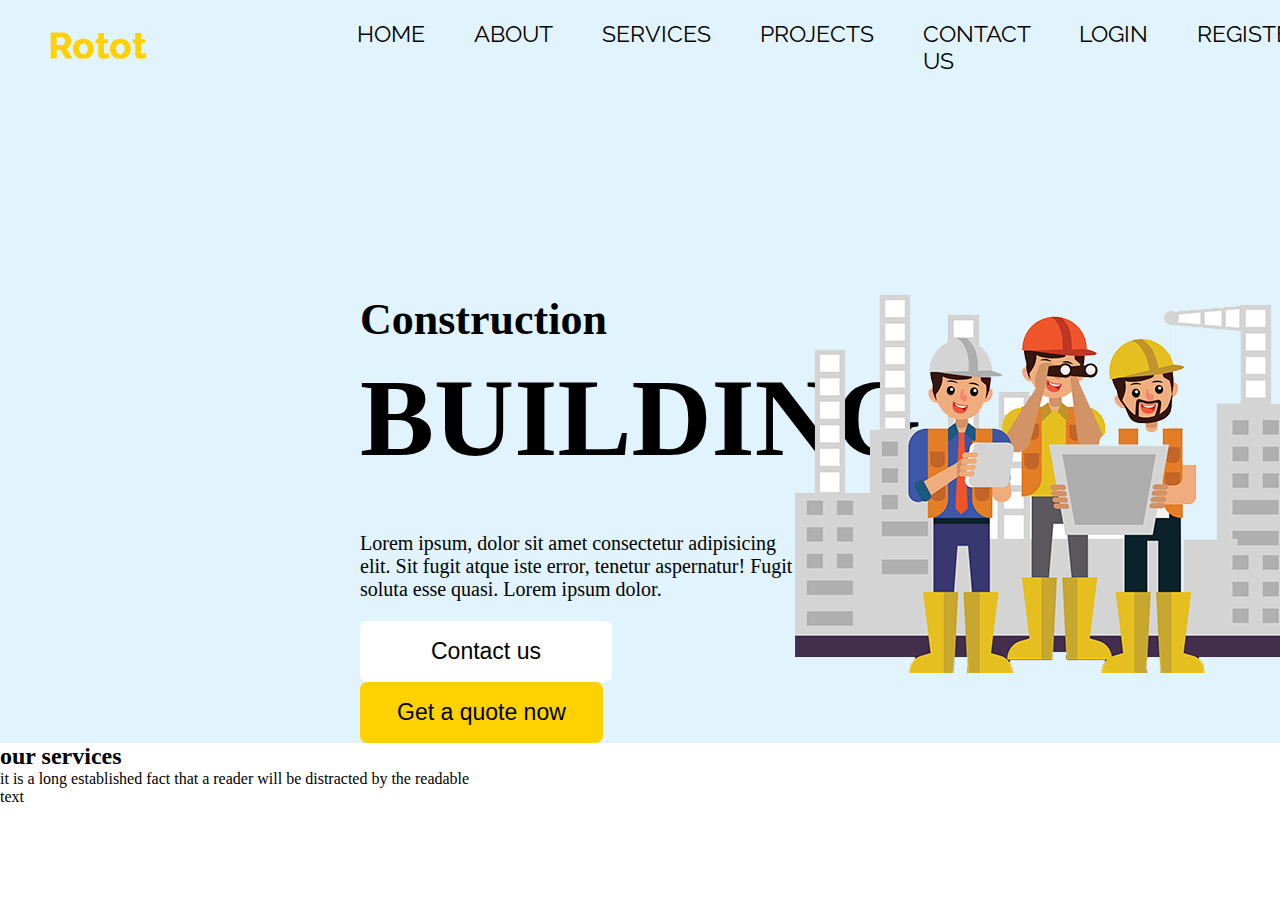
<file: index.html>
<!DOCTYPE html>
<html lang="en">

<head>
    <meta charset="UTF-8">
    <meta http-equiv="X-UA-Compatible" content="IE=edge">
    <meta name="viewport" content="width=device-width, initial-scale=1.0">
    <link rel="stylesheet" href="./style.css">
    <title>ROTOT CUNSTRUCTION</title>
</head>

<body>
    <div class="mainheader">
        <div class="container">
            <div class="nav">
                <!-- logo -->
                <div class="logo">
                    <a href="/"><img src="/img/logo.png" alt="logo"></a>
                </div>

                <!-- navbar -->
                <div class="navbar">
                    <ul>
                        <li><a href="/">Home</a></li>
                        <li><a href="/">About</a></li>
                        <li><a href="/">Services</a></li>
                        <li><a href="/">Projects</a></li>
                        <li><a href="/">Contact us</a></li>
                        <li><a href="/">Login</a></li>
                        <li><a href="/">Register</a></li>
                        <li><a href="/"><img src="/img/search.png" alt="search"></a></li>
                    </ul>
                </div>
            </div>
        </div>
    </div>


    <!-- Slider -->
    <div class="mainslider">
        <div class="container">

            <div class="slider">
                <div class="slider-left">
                    <h2>Construction</h2>

                    <h1>BUILDING</h1>

                    <p>Lorem ipsum, dolor sit amet consectetur adipisicing elit. Sit fugit atque iste error, tenetur
                        aspernatur! Fugit soluta esse quasi. Lorem ipsum dolor.</p>

                    <div class="buttons">
                        <button class="button-one">Contact us</button>
                        <button class="button-two">Get a quote now</button>
                    </div>
                </div>
                <div class="slider-right">
                    <img src="img/right-slide.png" alt="cons">
                </div>
            </div>

        </div>
    </div>

    <!-- Our Serives -->
    <div class="third-section">
        <div class="our_services">
            <h2>our services</h2>
            <p>it is a long established fact that a reader will be distracted by the readable</p>
        </div>
        <p>text</p>
    </div>

</body>

</html>
</file>
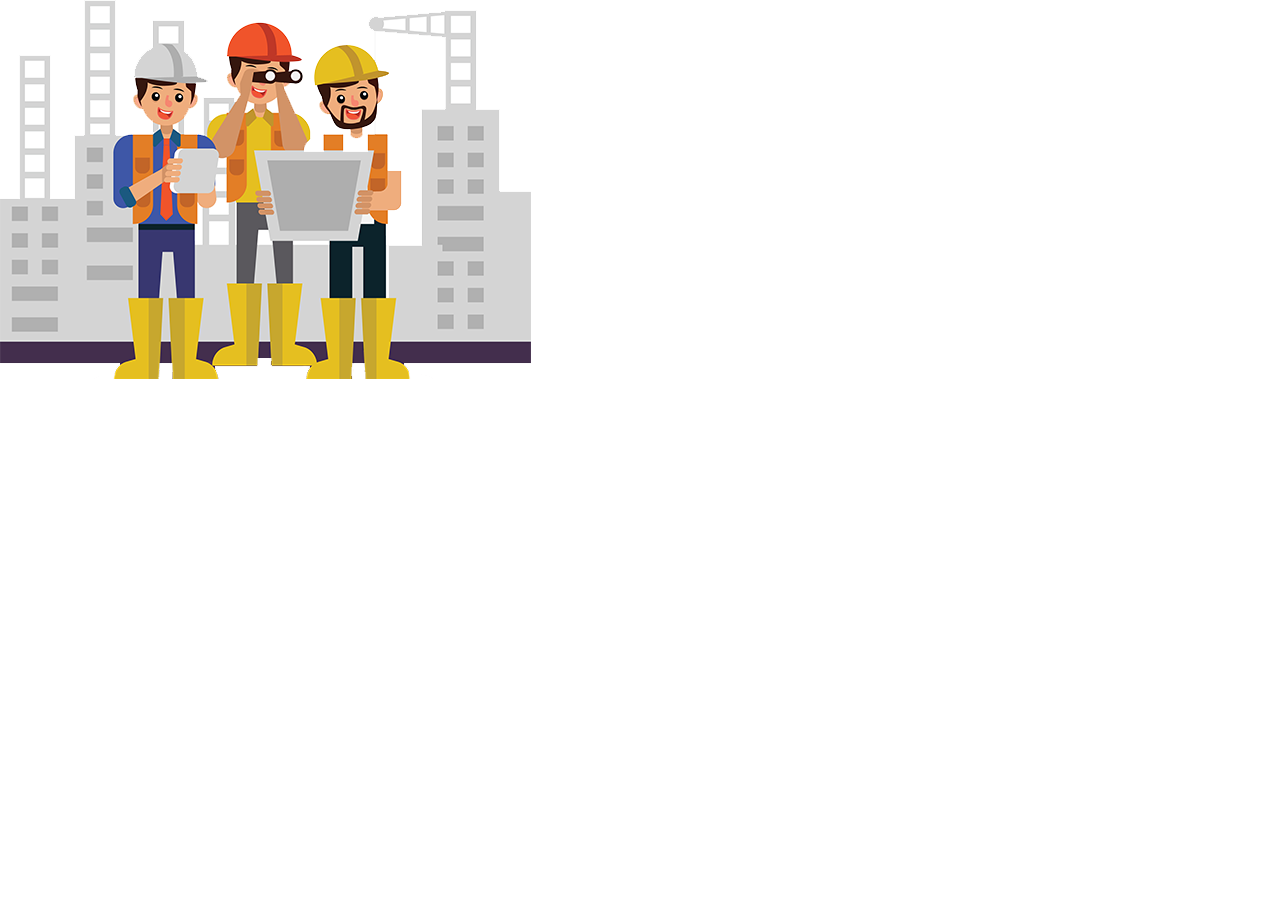
<file: img/right_img.html>
<html>
<head>
<title>Untitled-1</title>
<meta http-equiv="Content-Type" content="text/html; charset=utf-8">
</head>
<body bgcolor="#FFFFFF" leftmargin="0" topmargin="0" marginwidth="0" marginheight="0">
<!-- Save for Web Slices (Untitled-1) -->
<img src="images/right_img.png" width="531" height="379" alt="">
<!-- End Save for Web Slices -->
</body>
</html>
</file>
<file: style.css>
@import url('https://fonts.googleapis.com/css2?family=Raleway:ital,wght@0,100;0,200;0,300;0,400;0,500;0,600;0,700;0,800;0,900;1,100;1,200;1,300;1,400;1,500;1,600;1,700;1,800;1,900&display=swap');


* {
    margin: 0px;
    padding: 0px;
    box-sizing: border-box;
}

/* body{ 
    font-family: 'Raleway', sans-serif
}*/


@font-face {
    font-family: 'Myriad Pro Regular';
    font-style: normal;
    font-weight: normal;
    src: local('Myriad Pro Regular'), url('MYRIADPRO-REGULAR.woff') format('woff');
}

.container {
    margin: 0px auto;
    padding: 0px 50px;
    width: 100%;
    max-width: 1820px;
}

.nav {
    display: flex;
    align-items: center;
    padding: 20px 0 20px 0;
    justify-content: space-between;
}

/* .nav {
    margin-bottom: 150px;
} */

.mainheader {
    background-color: #e1f3fd;
    font-family: 'Raleway', sans-serif;
    font-weight: 400px;
    /* padding-bottom: 70px; */
}

.logo {
    padding-right: 210px;
}

.navbar ul {
    display: flex;
    gap: 49px;
}

.navbar ul li {
    list-style-type: none;
}

.navbar ul li a {
    text-transform: uppercase;
    text-decoration: none;
    font-size: 23px;
    color: black;
}

.navbar ul li a:hover {
    color: #f2df65;
}

.slider {
    /* font-family: ; */
    padding-left: 310px;
    padding-top: 200px;
}

.mainslider {
    background-color: #e1f3fd;
}

.slider h2 {
    font-size: 44px;
}

.slider h1 {
    font-size: 111px;
    padding: 9px 0 30px 0;
}

.slider p {
    font-size: 20px;
    padding: 20px 0 20px 0;
}

.button-one {
    padding: 17px 71px;
    border-radius: 7px;
    background-color: white;
    color: black;
    border: 1px;
    font-size: 23px;
    margin-right: 17px;
}

.button-two {
    padding: 17px 37px;
    border-radius: 7px;
    background-color: #fed200;
    color: black;
    border: 1px;
    font-size: 23px;
}

.slider {
    display: flex;
}

.slider-left {
    width: 50%;
}

.slider-right {
    width: 50%;
}
</file>
